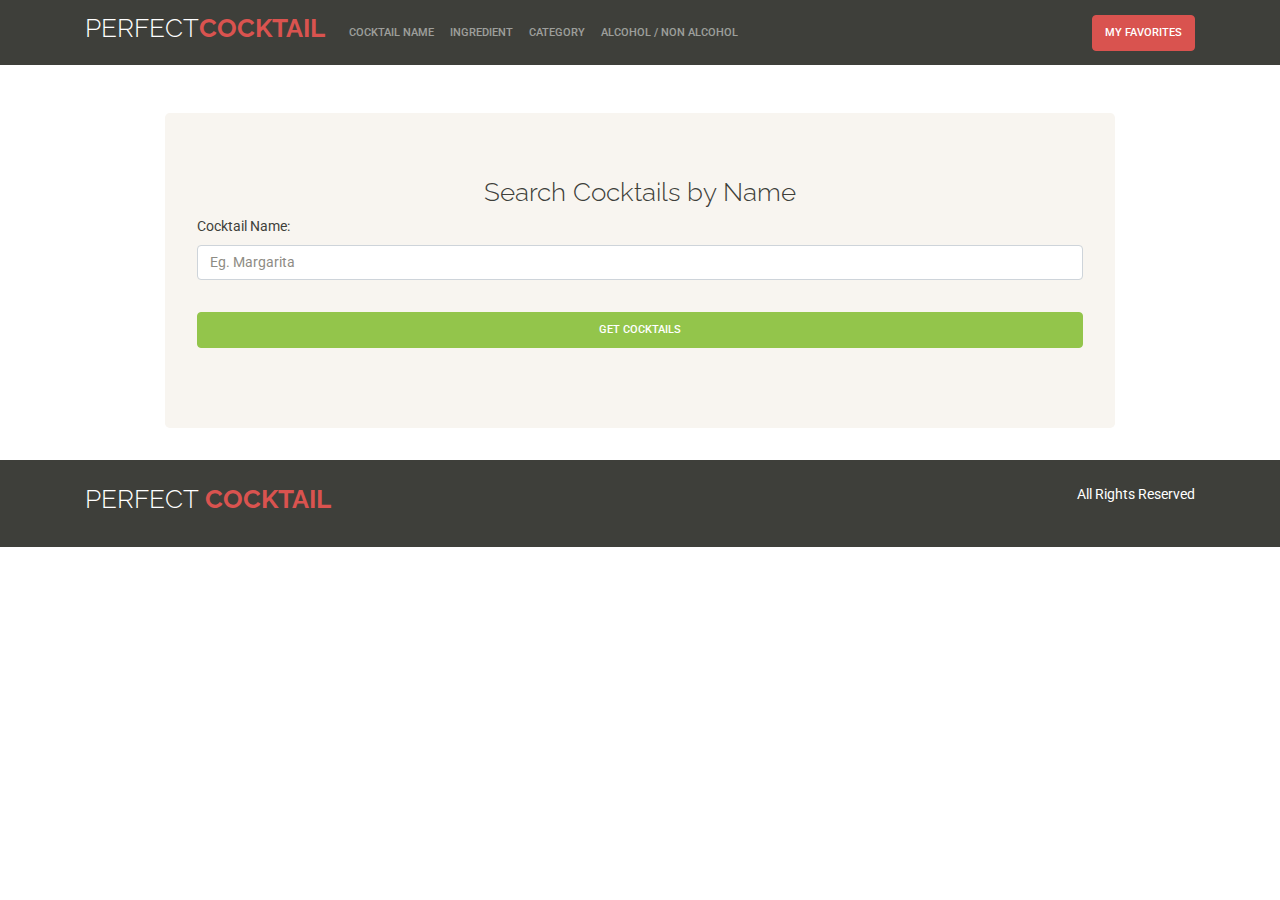
<file: index.html>
<!DOCTYPE html>
<html lang="en">
<head>
    <meta charset="UTF-8">
    <meta name="viewport" content="width=device-width, initial-scale=1.0">
    <link rel="stylesheet" href="css/bootstrap.css">
    <link href="https://fonts.googleapis.com/css?family=Raleway:300,700,900" rel="stylesheet">
    <link rel="stylesheet" href="css/custom.css">
    <title>Perfect Cocktail | Search by Name</title>
</head>
<body>
    
    <nav class="navbar navbar-expand-lg navbar-dark bg-primary">
        <div class="container">
            <a href="index.html" class="navbar-brand text-uppercase">
                <h1 class="sitename">PERFECT<span>COCKTAIL</span></h1>
            </a>

            <button class="navbar-toggler" type="button" data-toggle="collapse" data-target="#navbar" aria-controls="navbar"
            aria-expanded="false" aria-label="Toggle navigation">
                <span class="navbar-toggler-icon"></span>
            </button>

            <div class="collapse navbar-collapse" id="navbar">
                <ul class="navbar-nav mr-auto">
                    <li class="nav-item">
                        <a href="index.html" class="nav-link">Cocktail Name</a>
                    </li>
                    <li class="nav-item">
                        <a href="ingredient.html" class="nav-link">Ingredient</a>
                    </li>
                    <li class="nav-item">
                        <a href="category.html" class="nav-link">Category</a>
                    </li>
                    <li class="nav-item">
                        <a href="filter-alcohol.html" class="nav-link">Alcohol / Non Alcohol</a>
                    </li>
                </ul>
            </div>

            <div class="dropdown">
                <a href="favorites.html" class="btn btn-danger">My Favorites</a>
            </div>
        </div>
    </nav>

    <div class="mt-5" id="content">
        <div class="container">
            <div class="row justify-content-center">
                <div class="jumbotron col-12 col-md-10">
                    <h1 class="text-center">Search Cocktails by Name</h1>

                    <div class="row">
                        <div class="col-12">
                            <form action="#" id="search-form">
                                <div class="form-group">
                                    <label for="search">Cocktail Name:</label>
                                    <input type="text" class="form-control" id="search" placeholder="Eg. Margarita">
                                </div>
                                <div class="form-group pt-3">
                                    <input type="hidden" id="type" value="name">
                                    <button type="submit" class="btn btn-success d-block">Get Cocktails</button>
                                </div>
                            </form><!-- form -->
                        </div>

                        <div class="col-15 mt-5 results-wrapper" style="display: none;">
                            <h1 class="text-center">Results: <span id="total"></span></h1>
                            <div id="results" class="mt-5 row"></div>
                        </div>
                    </div><!-- row -->
                </div>
            </div> <!-- row -->
        </div><!-- container -->
    </div><!-- content -->


    <footer class="bg-primary p-4">
        <div class="container">
            <div class="row justify-content-between">
                <div class="col-md-4">
                    <h1 class="sitename">PERFECT <span>COCKTAIL</span></h1>
                </div>
                <div class="col-md-4">
                    <p class="text-right">All Rights Reserved</p>
                </div>
            </div>
        </div>
    </footer>

    <script src="https://code.jquery.com/jquery-3.2.1.slim.min.js" integrity="sha384-KJ3o2DKtIkvYIK3UENzmM7KCkRr/rE9/Qpg6aAZGJwFDMVNA/GpGFF93hXpG5KkN" crossorigin="anonymous"></script>
    <script src="https://cdnjs.cloudflare.com/ajax/libs/popper.js/1.12.9/umd/popper.min.js" integrity="sha384-ApNbgh9B+Y1QKtv3Rn7W3mgPxhU9K/ScQsAP7hUibX39j7fakFPskvXusvfa0b4Q" crossorigin="anonymous"></script>
    <script src="https://maxcdn.bootstrapcdn.com/bootstrap/4.0.0/js/bootstrap.min.js" integrity="sha384-JZR6Spejh4U02d8jOt6vLEHfe/JQGiRRSQQxSfFWpi1MquVdAyjUar5+76PVCmYl" crossorigin="anonymous"></script>

    <!-- My Scripts-->
    <script src="js/CocktailAPI.js"></script>
    <script src="js/CocktailDB.js"></script>
    <script src="js/UI.js"></script>
    <script src="js/app.js"></script>

</body>
</html>
</file>
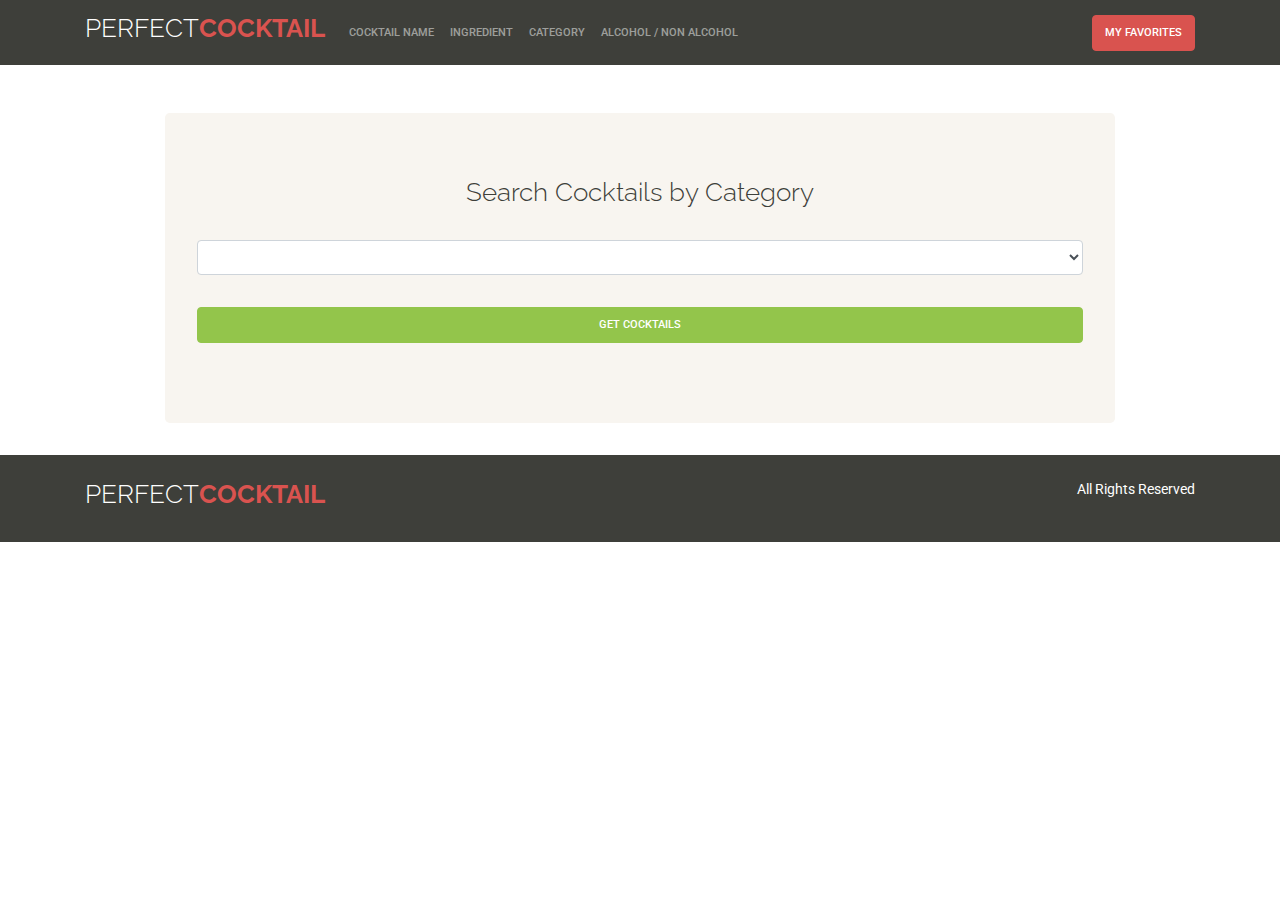
<file: category.html>
<!DOCTYPE html>
<html lang="en">
<head>
    <meta charset="UTF-8">
    <meta name="viewport" content="width=device-width, initial-scale=1.0">
    <link rel="stylesheet" href="css/bootstrap.css">
    <link href="https://fonts.googleapis.com/css?family=Raleway:300,700,900" rel="stylesheet">
    <link rel="stylesheet" href="css/custom.css">
    <title>Perfect Cocktail | Search by Name</title>
</head>
<body>
    
    <nav class="navbar navbar-expand-lg navbar-dark bg-primary">
        <div class="container">
                <a class="navbar-brand text-uppercase" href="index.html">
                    <h1 class="sitename">PERFECT<span>COCKTAIL</span> </h1>
                </a>
                <button class="navbar-toggler" type="button" data-toggle="collapse" data-target="#navbar" aria-controls="navbar" aria-expanded="false" aria-label="Toggle navigation">
                    <span class="navbar-toggler-icon"></span>
                </button>
                <div class="collapse navbar-collapse" id="navbar">
                        <ul class="navbar-nav mr-auto">
                            <li class="nav-item">
                                <a class="nav-link" href="index.html">Cocktail Name</a>
                            </li>
                            <li class="nav-item">
                                <a class="nav-link" href="ingredient.html">Ingredient</a>
                            </li>
                            <li class="nav-item">
                                <a class="nav-link" href="category.html">Category</a>
                            </li>
                            <li class="nav-item">
                                <a class="nav-link" href="filter-alcohol.html">Alcohol / Non Alcohol</a>
                            </li>
                        </ul>
                </div>
                <div class="dropdown">
                        <a href="favorites.html" class="btn btn-danger">
                               My Favorites
                        </a>
                </div>
        </div>
    </nav>


    <div id="content" class="mt-5">
        <div class="container">
            <div class="row justify-content-center">
                <div class="jumbotron col-12 col-md-10">

                    <h1 class="text-center">Search Cocktails by Category</h1>
                    <div class="row">

                        <div class="col-12">
                            <form action="#" id="search-form">
                                <div class="form-group mt-4">
                                    <select id="search" class="search-category form-control"></select>
                                </div>

                                <div class="form-group pt-3">
                                    <input type="hidden" id="type" value="category">
                                    <button class="btn btn-success d-block">Get Cocktails</button>
                                </div>
                            </form>
                        </div>

                        <div class="col-12 mt-5 results-wrapper" style="display: none;">
                            <h1 class="text-center">Results: <span id="total"></span></h1>
                            <div id="results" class="mt-5 row"></div>
                        </div>

                    </div> <!-- row -->

                </div>
            </div> <!-- row -->
        </div> <!-- container -->
    </div> <!-- content -->

    <div class="modal fade" id="recipe" tabindex="-1" role="dialog" aria-hidden="true">
        <div class="modal-dialog modal-dialog-centered" role="document">

            <div class="modal-content">
                <div class="modal-header">
                    <h2 class="modal-title"></h2>
                    <button type="button" class="close" data-dismiss="modal" aria-label="Close">
                        <span aria-hidden="true">&times;</span>
                    </button>
                </div> <!-- modal header -->

                <div class="modal-body">
                    <h3 class="alert alert-success">Preparation:</h3>
                    <div class="description-text mb-4"></div>

                    <h3  class="alert alert-success">Ingredients:</h3>
                    <div class="ingredient-list"><ul class="list-group"></ul></div>
                    <div class="ingredients mt-3"></div>
                </div> <!-- modal body -->

                <div class="modal-footer">
                    <button type="button" class="btn btn-secondary" data-dismiss="modal">Close</button>
                </div> <!-- modal footer -->
            </div> <!-- modal content -->

        </div>
    </div>

    <footer class="bg-primary p-4">
        <div class="container">
            <div class="row justify-content-between">
                <div class="col-md-4">
                    <h1 class="sitename">PERFECT<span>COCKTAIL</span> </h1>
                </div>
                <div class="col-md-4">
                    <p class="text-right">All Rights Reserved </p>
                </div>
            </div>
        </div>
    </footer>

    <script src="https://code.jquery.com/jquery-3.2.1.slim.min.js" integrity="sha384-KJ3o2DKtIkvYIK3UENzmM7KCkRr/rE9/Qpg6aAZGJwFDMVNA/GpGFF93hXpG5KkN" crossorigin="anonymous"></script>
    <script src="https://cdnjs.cloudflare.com/ajax/libs/popper.js/1.12.9/umd/popper.min.js" integrity="sha384-ApNbgh9B+Y1QKtv3Rn7W3mgPxhU9K/ScQsAP7hUibX39j7fakFPskvXusvfa0b4Q" crossorigin="anonymous"></script>
    <script src="https://maxcdn.bootstrapcdn.com/bootstrap/4.0.0/js/bootstrap.min.js" integrity="sha384-JZR6Spejh4U02d8jOt6vLEHfe/JQGiRRSQQxSfFWpi1MquVdAyjUar5+76PVCmYl" crossorigin="anonymous"></script>

    <!-- my scripts -->
    <script src="js/CocktailAPI.js"></script>
    <script src="js/CocktailDB.js"></script>
    <script src="js/UI.js"></script>
    <script src="js/app.js"></script>
</body>
</html>
</file>
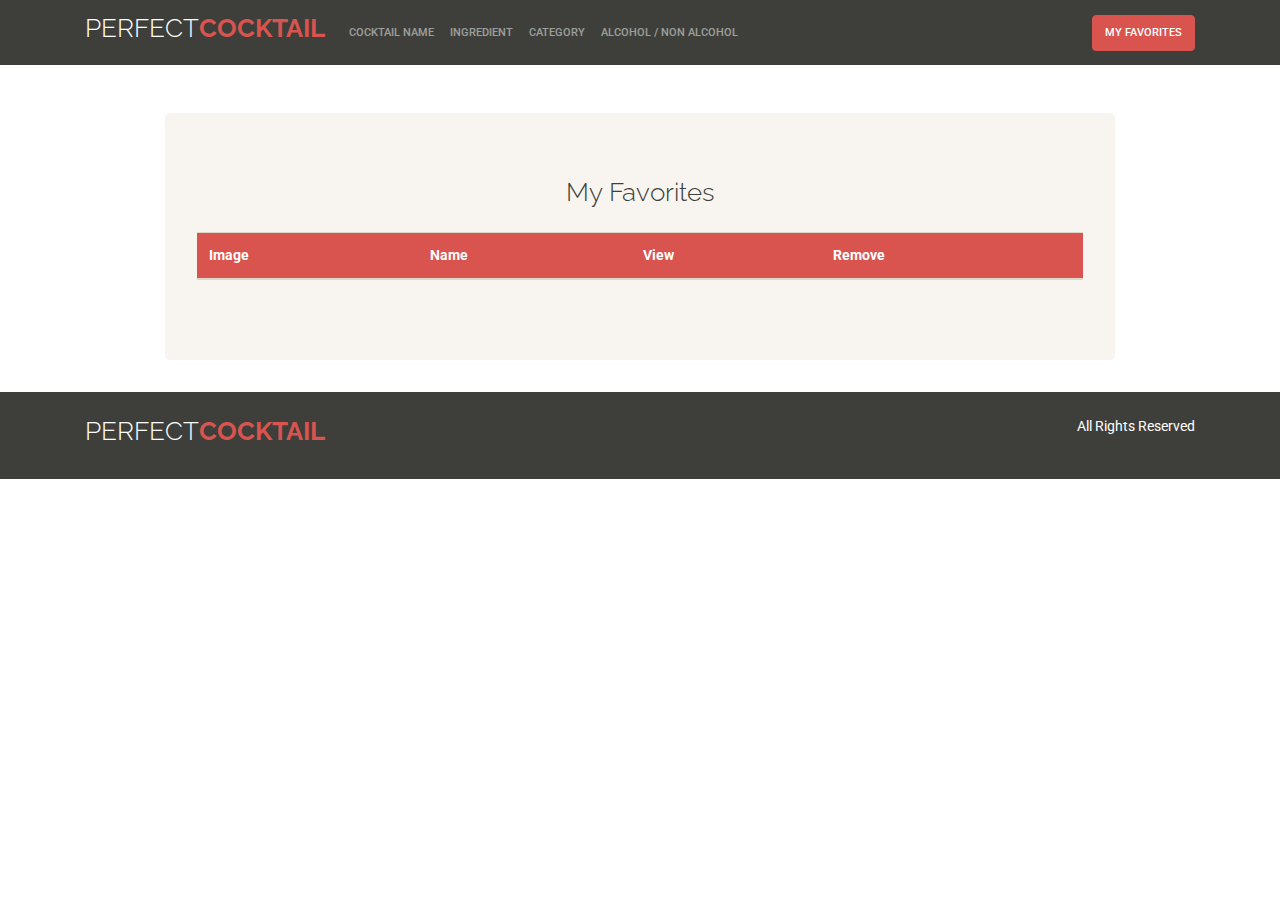
<file: favorites.html>
<!DOCTYPE html>
<html lang="en">
<head>
    <meta charset="UTF-8">
    <meta name="viewport" content="width=device-width, initial-scale=1.0">
    <link rel="stylesheet" href="css/bootstrap.css">
    <link href="https://fonts.googleapis.com/css?family=Raleway:300,700,900" rel="stylesheet">
    <link rel="stylesheet" href="css/custom.css">
    <title>Perfect Cocktail | Search by Name</title>
</head>
<body>
    
    <nav class="navbar navbar-expand-lg navbar-dark bg-primary">
        <div class="container">
            <a href="index.html" class="navbar-brand text-uppercase">
                <h1 class="sitename">PERFECT<span>COCKTAIL</span></h1>
            </a>

            <button class="navbar-toggler" type="button" data-toggle="collapse" data-target="#navbar" aria-controls="navbar"
            aria-expanded="false" aria-label="Toggle navigation">
                <span class="navbar-toggler-icon"></span>
            </button>

            <div class="collapse navbar-collapse" id="navbar">
                <ul class="navbar-nav mr-auto">
                    <li class="nav-item">
                        <a href="index.html" class="nav-link">Cocktail Name</a>
                    </li>
                    <li class="nav-item">
                        <a href="ingredient.html" class="nav-link">Ingredient</a>
                    </li>
                    <li class="nav-item">
                        <a href="category.html" class="nav-link">Category</a>
                    </li>
                    <li class="nav-item">
                        <a href="filter-alcohol.html" class="nav-link">Alcohol / Non Alcohol</a>
                    </li>
                </ul>
            </div>

            <div class="dropdown">
                <a href="favorites.html" class="btn btn-danger">My Favorites</a>
            </div>
        </div>
    </nav>

    <div id="content" class="mt-5">
        <div class="container">
            <div class="row justify-content-center">
                <div class="jumbotron col-12 col-md-10">
                    <h1 class="text-center mb-4">My Favorites</h1>
                    <div class="row">
                        <div class="col-12">
                            <table id="favorites" class="table table-light">
                                <thead class="bg-danger">
                                    <tr>
                                        <th scope="col">Image</th>
                                        <th scope="col">Name</th>
                                        <th scope="col">View</th>
                                        <th scope="col">Remove</th>
                                    </tr>
                                </thead>
                                <tbody></tbody>
                            </table>
                        </div>
                    </div> <!-- ROW -->
                </div>
            </div> <!-- ROW -->
        </div>
    </div> <!-- CONTENT -->


    <div class="modal fade" id="recipe" tabindex="-1" role="dialog" aria-hidden="true">
        <div class="modal-dialog modal-dialog-centered" role="document"> 
            <div class="modal-content">
                <div class="modal-header">
                    <h2 class="modal-title"></h2>
                    <button type="button" class="close" data-dismiss="modal" aria-label="Close">
                        <span aria-hidden="true">&times;</span>
                    </button>
                </div> <!-- MODAL HEADER -->

                <div class="modal-body">
                    <h3 class="alert alert-success">Preparation:</h3>
                    <div class="description-text mb-4"></div>

                    <h3 class="alert alert-success">Ingredients:</h3>
                    <div class="ingredient-list">
                        <ul class="list-group"></ul>
                    </div>

                    <div class="ingredients mt-3"></div>
                </div> <!-- MODAL BODY -->

                <div class="modal-footer">
                    <button type="button" class="btn btn-secondary" data-dismiss="modal">Close</button>
                </div> <!-- MODAL FOOTER -->

            </div> <!-- MODAL CONTENT -->
        </div>
    </div> <!-- MODAL -->

    <footer class="bg-primary p-4">
        <div class="container">
            <div class="row justify-content-between">
                <div class="col-md-4">
                    <h1 class="sitename">PERFECT<span>COCKTAIL</span> </h1>
                </div>
                <div class="col-md-4">
                    <p class="text-right">All Rights Reserved </p>
                </div>
            </div>
        </div>
    </footer>

    
    <script src="https://code.jquery.com/jquery-3.2.1.slim.min.js" integrity="sha384-KJ3o2DKtIkvYIK3UENzmM7KCkRr/rE9/Qpg6aAZGJwFDMVNA/GpGFF93hXpG5KkN" crossorigin="anonymous"></script>
    <script src="https://cdnjs.cloudflare.com/ajax/libs/popper.js/1.12.9/umd/popper.min.js" integrity="sha384-ApNbgh9B+Y1QKtv3Rn7W3mgPxhU9K/ScQsAP7hUibX39j7fakFPskvXusvfa0b4Q" crossorigin="anonymous"></script>
    <script src="https://maxcdn.bootstrapcdn.com/bootstrap/4.0.0/js/bootstrap.min.js" integrity="sha384-JZR6Spejh4U02d8jOt6vLEHfe/JQGiRRSQQxSfFWpi1MquVdAyjUar5+76PVCmYl" crossorigin="anonymous"></script>

    <!-- my scripts -->
    <script src="js/CocktailAPI.js"></script>
    <script src="js/CocktailDB.js"></script>
    <script src="js/UI.js"></script>
    <script src="js/app.js"></script>

</body>
</html>
</file>
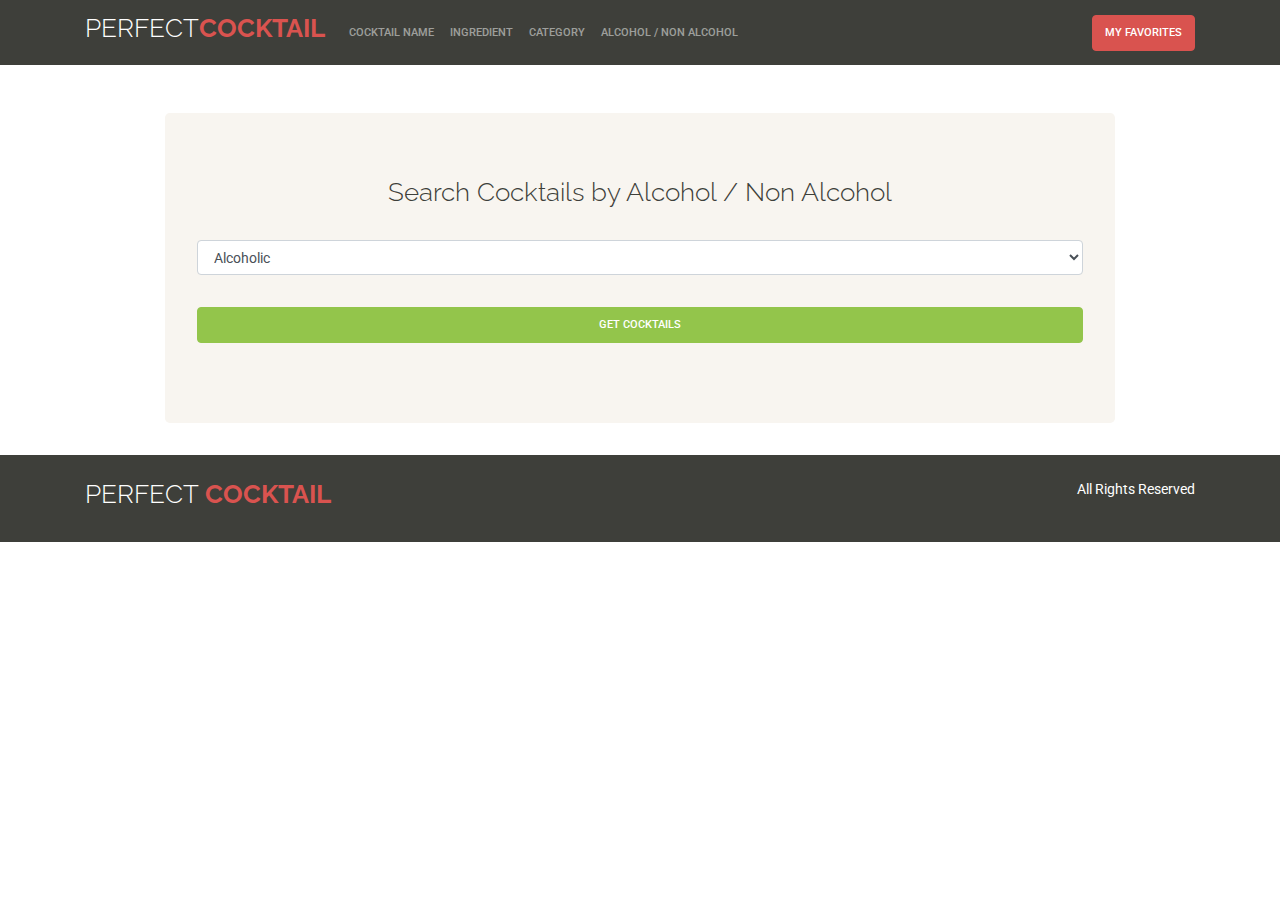
<file: filter-alcohol.html>
<!DOCTYPE html>
<html lang="en">
<head>
    <meta charset="UTF-8">
    <meta name="viewport" content="width=device-width, initial-scale=1.0">
    <link rel="stylesheet" href="css/bootstrap.css">
    <link href="https://fonts.googleapis.com/css?family=Raleway:300,700,900" rel="stylesheet">
    <link rel="stylesheet" href="css/custom.css">
    <title>Perfect Cocktail | Search by Name</title>
</head>
<body>



<nav class="navbar navbar-expand-lg navbar-dark bg-primary">
    <div class="container">
        <a href="index.html" class="navbar-brand text-uppercase">
            <h1 class="sitename">PERFECT<span>COCKTAIL</span></h1>
        </a>

        <button class="navbar-toggler" type="button" data-toggle="collapse" data-target="#navbar" aria-controls="navbar"
        aria-expanded="false" aria-label="Toggle navigation">
            <span class="navbar-toggler-icon"></span>
        </button>

        <div class="collapse navbar-collapse" id="navbar">
            <ul class="navbar-nav mr-auto">
                <li class="nav-item">
                    <a href="index.html" class="nav-link">Cocktail Name</a>
                </li>
                <li class="nav-item">
                    <a href="ingredient.html" class="nav-link">Ingredient</a>
                </li>
                <li class="nav-item">
                    <a href="category.html" class="nav-link">Category</a>
                </li>
                <li class="nav-item">
                    <a href="filter-alcohol.html" class="nav-link">Alcohol / Non Alcohol</a>
                </li>
            </ul>
        </div>

        <div class="dropdown">
            <a href="favorites.html" class="btn btn-danger">My Favorites</a>
        </div>
    </div>
</nav>



<div id="content" class="mt-5">
    <div class="container">
        <div class="row justify-content-center">
                <div class="jumbotron col-12 col-md-10">
                    <h1 class="text-center">
                        Search Cocktails by Alcohol / Non Alcohol
                    </h1>
                    <div class="row">
                        <div class="col-12">
                                <form action="#" id="search-form">
                                        <div class="form-group mt-4">
                                                <select class="form-control search-alcohol" id="search">
                                                    <option value="Alcoholic">Alcoholic</option>  
                                                    <option value="Non_Alcoholic">Non Alcoholic</option>     
                                                </select>
                                        </div>
                                        <div class="form-group pt-3">
                                                <input type="hidden" id="type" value="alcohol">
                                                <button type="submit" class="btn btn-success d-block">
                                                    Get Cocktails
                                                </button>
                                        </div>
                                </form>
                                
                        </div>

                        <div class="col-12 mt-5 results-wrapper" style="display:none;" >
                            <h1 class="text-center">Results: <span id="total"></span></h1>
                            <div id="results" class="mt-5 row" ></div>
                        </div>
                    </div>
                </div>
        </div>
    </div>
</div> <!--#content-->


<!-- modal -->
<div class="modal fade" id="recipe" tabindex="-1" role="dialog" aria-hidden="true">
    <div class="modal-dialog modal-dialog-centered" role="document">

        <div class="modal-content">
            <div class="modal-header">
                <h2 class="modal-title"></h2>
                <button type="button" class="close" data-dismiss="modal" aria-label="Close">
                    <span aria-hidden="true">&times;</span>
                </button>
            </div> <!-- modal header -->

            <div class="modal-body">
                <h3 class="alert alert-success">Preparation:</h3>
                <div class="description-text mb-4"></div>

                <h3  class="alert alert-success">Ingredients:</h3>
                <div class="ingredient-list"><ul class="list-group"></ul></div>
                <div class="ingredients mt-3"></div>
            </div> <!-- modal body -->

            <div class="modal-footer">
                <button type="button" class="btn btn-secondary" data-dismiss="modal">Close</button>
            </div> <!-- modal footer -->
        </div> <!-- modal content -->

    </div>
</div>



<footer class="bg-primary p-4">
    <div class="container">
        <div class="row justify-content-between">
            <div class="col-md-4">
                <h1 class="sitename">PERFECT <span>COCKTAIL</span></h1>
            </div>
            <div class="col-md-4">
                <p class="text-right">All Rights Reserved</p>
            </div>
        </div>
    </div>
</footer>

<script src="https://code.jquery.com/jquery-3.2.1.slim.min.js" integrity="sha384-KJ3o2DKtIkvYIK3UENzmM7KCkRr/rE9/Qpg6aAZGJwFDMVNA/GpGFF93hXpG5KkN" crossorigin="anonymous"></script>
<script src="https://cdnjs.cloudflare.com/ajax/libs/popper.js/1.12.9/umd/popper.min.js" integrity="sha384-ApNbgh9B+Y1QKtv3Rn7W3mgPxhU9K/ScQsAP7hUibX39j7fakFPskvXusvfa0b4Q" crossorigin="anonymous"></script>
<script src="https://maxcdn.bootstrapcdn.com/bootstrap/4.0.0/js/bootstrap.min.js" integrity="sha384-JZR6Spejh4U02d8jOt6vLEHfe/JQGiRRSQQxSfFWpi1MquVdAyjUar5+76PVCmYl" crossorigin="anonymous"></script>

<!-- My Scripts-->
<script src="js/CocktailAPI.js"></script>
<script src="js/CocktailDB.js"></script>
<script src="js/UI.js"></script>
<script src="js/app.js"></script>


</body>
</html>
</file>
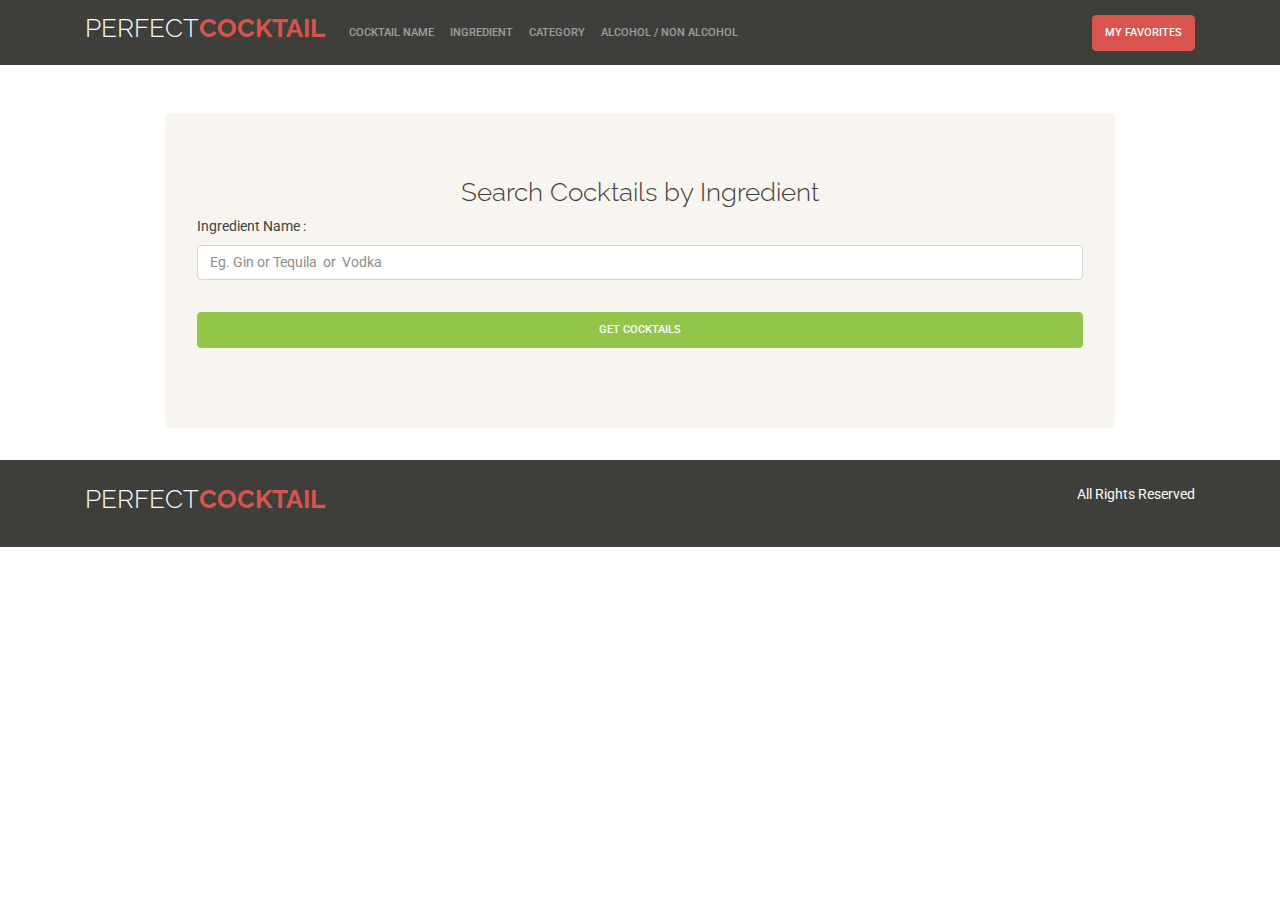
<file: ingredient.html>
<!DOCTYPE html>
<html lang="en">
<head>
    <meta charset="UTF-8">
    <meta name="viewport" content="width=device-width, initial-scale=1.0">
    <link rel="stylesheet" href="css/bootstrap.css">
    <link href="https://fonts.googleapis.com/css?family=Raleway:300,700,900" rel="stylesheet">
    <link rel="stylesheet" href="css/custom.css">
    <title>Perfect Cocktail | Search by Name</title>
</head>
<body>

<nav class="navbar navbar-expand-lg navbar-dark bg-primary">
    <div class="container">
        <a href="index.html" class="navbar-brand text-uppercase">
            <h1 class="sitename">PERFECT<span>COCKTAIL</span></h1>
        </a>
        <button class="navbar-toggler" type="button" data-toggle="collapse" data-target="#navbar" 
            aria-controls="navbar" aria-expanded="false" aria-label="Toggle navigation">
            <span class="navbar-toggler-icon"></span>
        </button>
        <div class="collapse navbar-collapse" id="navbar">
            <ul class="navbar-nav mr-auto">
                <li class="nav-item"><a href="index.html" class="nav-link">Cocktail Name</a></li>
                <li class="nav-item"><a href="ingredient.html" class="nav-link">Ingredient</a></li>
                <li class="nav-item"><a href="category.html" class="nav-link">Category</a></li>
                <li class="nav-item"><a href="filter-alcohol.html" class="nav-link">Alcohol / Non Alcohol</a></li>
            </ul>
        </div>

        <div class="dropdown">
            <a href="favorites.html" class="btn btn-danger">My Favorites</a>
        </div>
    </div>
</nav>


<div id="content" class="mt-5">
    <div class="container">
        <div class="row justify-content-center">
            <div class="jumbotron col-12 col-md-10">
                <h1 class="text-center">Search Cocktails by Ingredient</h1>

                <div class="row">
                    <div class="col-12">
                        <form action="#" id="search-form">
                            <div class="form-group">
                                <label for="search">Ingredient Name :</label>
                                <input type="text" class="form-control" id="search" placeholder="Eg. Gin or Tequila  or  Vodka">
                            </div>
                            <div class="form-group pt-3">
                                <input type="hidden" value="ingredient" id="type">
                                <button class="btn btn-success d-block">Get Cocktails</button>
                            </div>
                        </form>
                    </div> <!-- search -->

                    <div class="col-12 mt-5 results-wrapper" style="display: none;">
                        <h1 class="text-center">Results: <span id="total"></span></h1>
                        <div id="results" class="mt-5 row"></div>
                    </div>

                </div> <!-- row -->

            </div>
        </div>
    </div>
</div> <!-- content -->


<div class="modal fade" id="recipe" tabindex="-1" role="dialog" aria-hidden="true">
    <div class="modal-dialog modal-dialog-centered" role="document">
        <div class="modal-content">

            <div class="modal-header">
                <h2 class="modal-title"></h2>
                <button class="close" type="button" data-dismiss="modal" aria-label="Close">
                    <span aria-hidden="true">&times;</span>
                </button>
            </div><!-- modal header-->

            <div class="modal-body">
                <h3 class="alert alert-success">Preparation:</h3>
                <div class="description-text mb-4"></div>

                <h3 class="alert alert-success">Ingredients:</h3>
                <div class="ingredient-list">
                    <ul class="list-group"></ul>
                </div>
                <div class="ingredients mt-3"></div>
            </div><!-- modal body -->

            <div class="modal-footer">
                <button class="btn btn-secondary" data-dismiss="modal">Close</button>
            </div><!-- modal footer -->

        </div><!-- modal content -->
    </div>
</div><!-- modal -->



<footer class="bg-primary p-4">
    <div class="container">
        <div class="row justify-content-between">
            <div class="col-md-4">
                <h1 class="sitename">PERFECT<span>COCKTAIL</span></h1>
            </div>

            <div class="col-md-4">
                <p class="text-right">All Rights Reserved</p>
            </div>
        </div>
    </div>
</footer>

    
<script src="https://code.jquery.com/jquery-3.2.1.slim.min.js" integrity="sha384-KJ3o2DKtIkvYIK3UENzmM7KCkRr/rE9/Qpg6aAZGJwFDMVNA/GpGFF93hXpG5KkN" crossorigin="anonymous"></script>
<script src="https://cdnjs.cloudflare.com/ajax/libs/popper.js/1.12.9/umd/popper.min.js" integrity="sha384-ApNbgh9B+Y1QKtv3Rn7W3mgPxhU9K/ScQsAP7hUibX39j7fakFPskvXusvfa0b4Q" crossorigin="anonymous"></script>
<script src="https://maxcdn.bootstrapcdn.com/bootstrap/4.0.0/js/bootstrap.min.js" integrity="sha384-JZR6Spejh4U02d8jOt6vLEHfe/JQGiRRSQQxSfFWpi1MquVdAyjUar5+76PVCmYl" crossorigin="anonymous"></script>

<!-- my scripts -->
<script src="js/CocktailAPI.js"></script>
<script src="js/CocktailDB.js"></script>
<script src="js/UI.js"></script>
<script src="js/app.js"></script>

</body>
</html>
</file>
<file: css/custom.css>
.navbar-brand {
    font-size: 1.6rem;
}

.sitename {
    color:white;
    font-family: 'Raleway', sans-serif;
    font-weight: 300;
}

.sitename span {
    color: #d9534f!important;
    font-weight: 700;
}

thead {
    color: white;
}

.card {
    position: relative;
}
.card .favorite-btn {
    position: absolute;
    right: -18px;
    top: 18px;
    background-color: white;
    width: 35px!important;
    height: 35px;
    border-radius: 50%;
    font-size: 22px;
    padding-left: 10px;
    color: #29ABE0;
}

.is-favorite {
    background-color:#29ABE0!important;
    color: white!important;
}


.card-title {
    font-family: 'Raleway', sans-serif;
    font-weight: 300;
    font-size: 1.2rem;
}

h1 {
    font-family: 'Raleway', sans-serif;
    font-weight: 300;
    font-size: 1.6rem;
}

.btn {
    width:100%;
}
footer p{
    color:white!important;
} 

/* not from the tut */
.card{
    transition: all .2s ease-in-out;
}
.card:hover{
    box-shadow:0 0 6px 3px rgba(0, 0, 0, 0.4);
    transform: scale(1.05);
}
</file>
